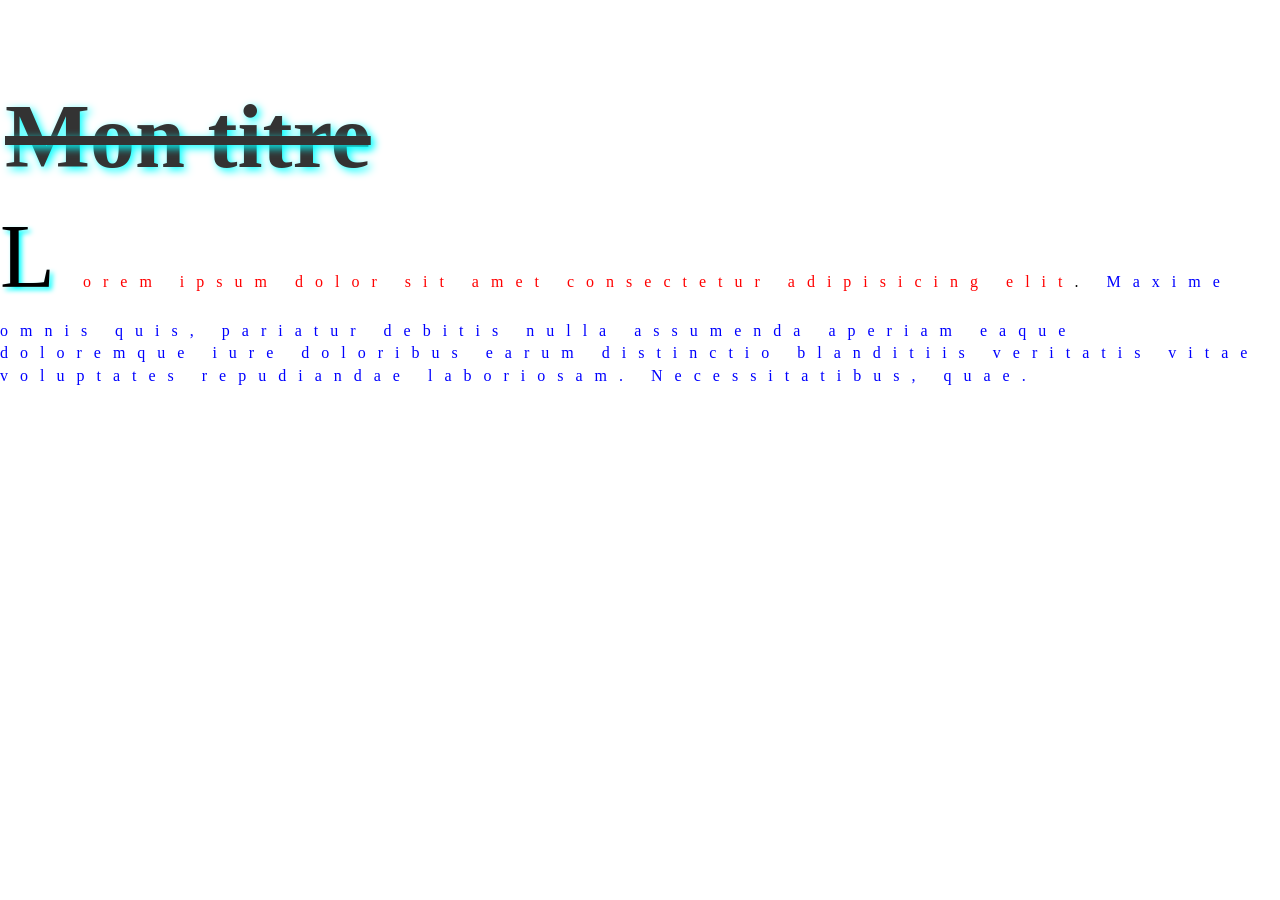
<file: exo1.html>
<!DOCTYPE html>
<html lang="en">
<head>
    <meta charset="UTF-8">
    <meta name="viewport" content="width=device-width, initial-scale=1.0">
    <title>Mise en page</title>
    <style>
        body{
            
            margin: 0;
            padding: 0;
            box-sizing: border-box;
        }
        h1{
            text-align: start;
            color: #333;
            margin-top: 80px;
            padding: 5px;
            font-size: 90px;
            text-decoration: line-through;
            text-shadow: 3px 3px 9px cyan;
            margin-bottom: 0px;
        }

        p{
            font-family: serif;
            line-height: 1.6;
            letter-spacing: 12px;
            line-height: 1.4;
            margin-top: 1px;

        }
        #para::first-letter{
            font-size: 90px;
            text-shadow: 3px 3px 5px cyan;
        }
    </style>
</head>
<body>
    <div>
        <h1 id="titre">Mon titre</h1>
    </div>
    <div id="para">
        <p> L<font color="red"> orem ipsum dolor sit amet consectetur adipisicing elit</font>.<font color="blue"> Maxime omnis quis, pariatur debitis nulla assumenda aperiam eaque doloremque iure doloribus earum distinctio blanditiis veritatis vitae voluptates repudiandae laboriosam. Necessitatibus, quae.</font>

        </p>
    </div>
</body>
</html>
</file>
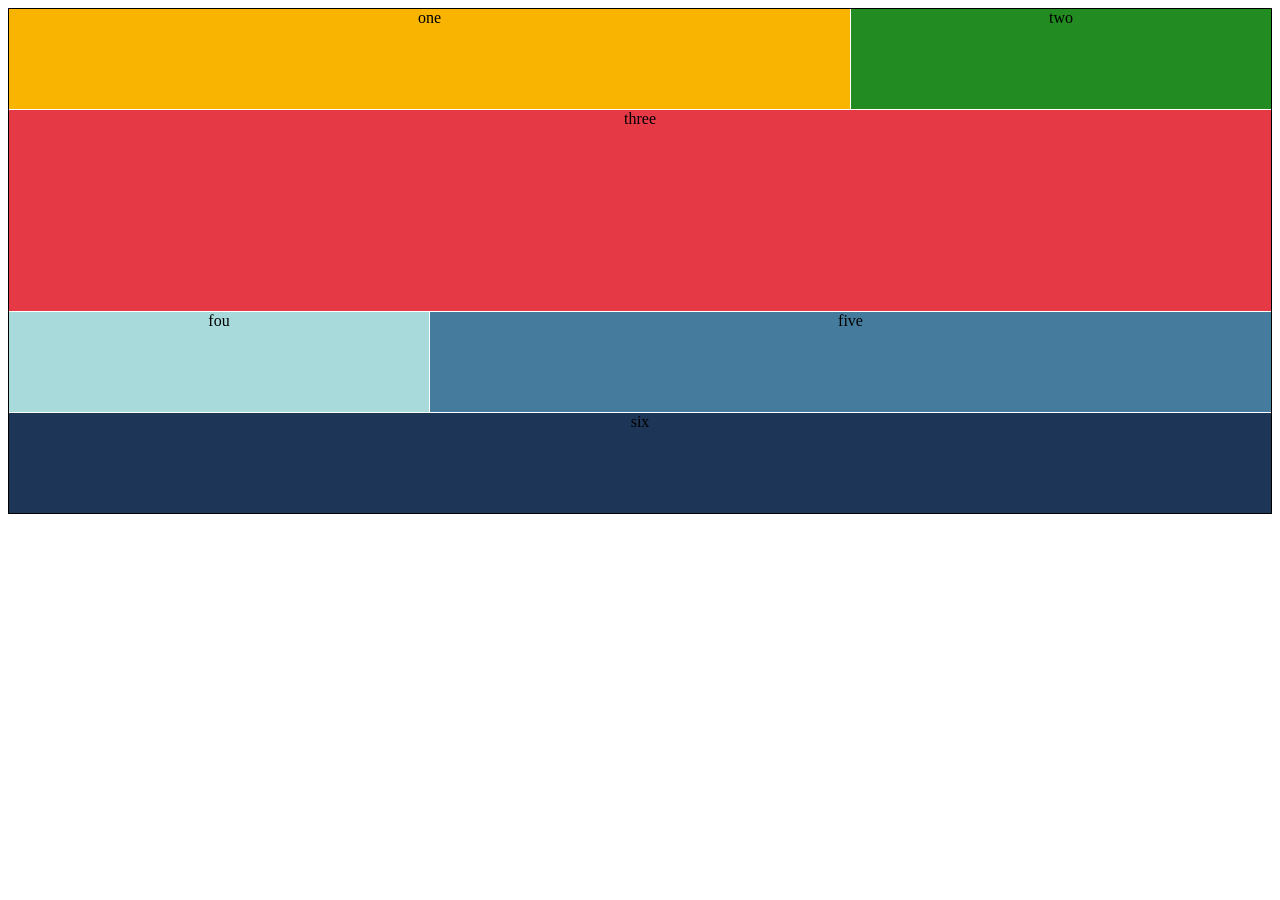
<file: exo2.html>
<!DOCTYPE html>
<html lang="en">
<head>
    <meta charset="UTF-8">
    <meta name="viewport" content="width=device-width, initial-scale=1.0">
    <title>exo grid</title>
    <style>
        #wrapper{
            display: grid;
            grid-template-columns: repeat(3, 1fr);
            gap: 1px;
            border: 1px solid #000;
            grid-auto-rows: minmax(100px, auto);
            text-align: center;
            
        }
        .un {
            background-color: #f8b400;
            grid-column: 1 /3;
            grid-row: 1;
            
           
        }
        .deux{  
            background: forestgreen;
            grid-column: 3 ;
            grid-row: 1;
            
        }
        .trois {
            background: #e63946;
            grid-column: 1 /4;
            grid-row: 2 / 4;
        }
        .quatre {
            background: #a8dadc;
            grid-column: 1 ;
            grid-row: 4;
        }
        .cinq {
            background: #457b9d;
            grid-column: 2 / 4;
            grid-row: 4;
        }
        .six {
            background: #1d3557;
            grid-column: 1 / 4;
            grid-row: 5;
        }
    </style>
</head>
<body>
    <div id="wrapper">
        <div class="un">one </div>
        <div class="deux">two</div>
        <div class="trois">three</div>
        <div class="quatre">fou</div>
        <div class="cinq">five</div>
        <div class="six">six</div>
    </div>
</body>
</html>
</file>
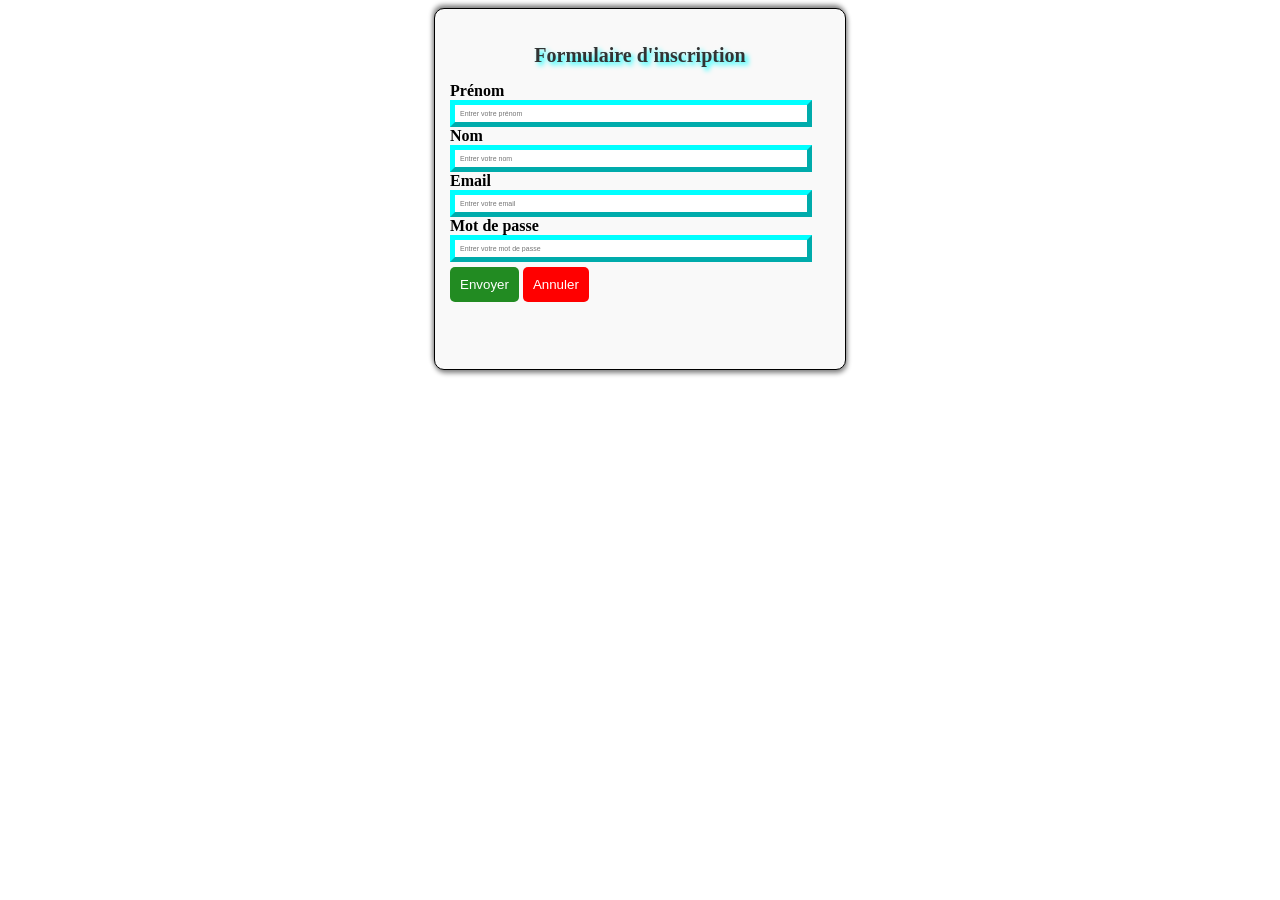
<file: exo3.html>
<!DOCTYPE html>
<html lang="en">
<head>
    <meta charset="UTF-8">
    <meta name="viewport" content="width=device-width, initial-scale=1.0">
    <title>formulaire</title>
    <style>
        .container{
            width: 380px;
            display: grid;
            grid-template-columns: 1fr;
            height:  330px;
            margin: 0 ;
            border: 1px solid #000;
            border-radius: 10px;
            background: #f9f9f9;
            box-shadow: 1px 3px 5px grey ,-1px -3px 5px grey;
            margin:  auto;
            padding: 15px;
        }   
        h1{
            text-align: center;
            font-family: Algerian;
            color: #333;
            margin-top: 20px;
            text-shadow: 3px 3px 5px cyan;
            font-size: 20px;
            margin-bottom: 15px;

            
        }
        input{
            width: 90%;
            margin-bottom: 0px;
            padding: 7px;
            border: 5px outset cyan;
            font-size: 7px;
            padding: 5px;
            
        }
        label{
            font-weight: bold;
            color: #000;
            display: block;
            margin-bottom:0px;
        }
        .send{
            margin-top: 5px;
            color: white ;
            background: forestgreen;
            border: none;
            border-radius:5px ;
            padding: 10px;
        }
        .cancel{
            margin-top: 5px;
            color: white ;
            border: none;
            background: red;
            border-radius:5px ;
            padding: 10px;
        }
        .send:hover{
            cursor: pointer;
            transition: 0.5s;
            color: black;
            background: orange;
            padding: 10px 25px;
        }
            .cancel:hover{
            cursor: pointer;
            transition: 0.5s;
            color: black;
            background: orange;
            padding: 10px 25px;
        }
        @media (max-width: 574px) {
            .container {
                width: 90%;
                margin-left: 5%;
            }
            h1 {
                font-size: 18px;
            }
            input {
                font-size: 14px;
            }
        }
    </style>
</head>
<body>
    <div class="container">
        <form action="">
            <h1 id="form-title">Formulaire d'inscription</h1>
            <label for="form-prenom">Prénom</label>
            <input type="text" id="form-prenom" name="prenom" required placeholder="Entrer votre prénom">

            <label for="form-nom">Nom</label>
            <input type="text" id="form-nom" name="nom" required placeholder="Entrer votre nom">

            <label for="form-email">Email</label>
            <input type="email" id="form-email" name="email" required placeholder="Entrer votre email">

            <label for="form-password">Mot de passe</label>
            <input type="password" id="form-password" name="password" required placeholder="Entrer votre mot de passe" >

            <div >
                     <button type="submit" class="send">Envoyer</button>
                     <button type="reset" class="cancel">Annuler</button>
            </div>
        </form>
    </div>
</body>
</html>
</file>
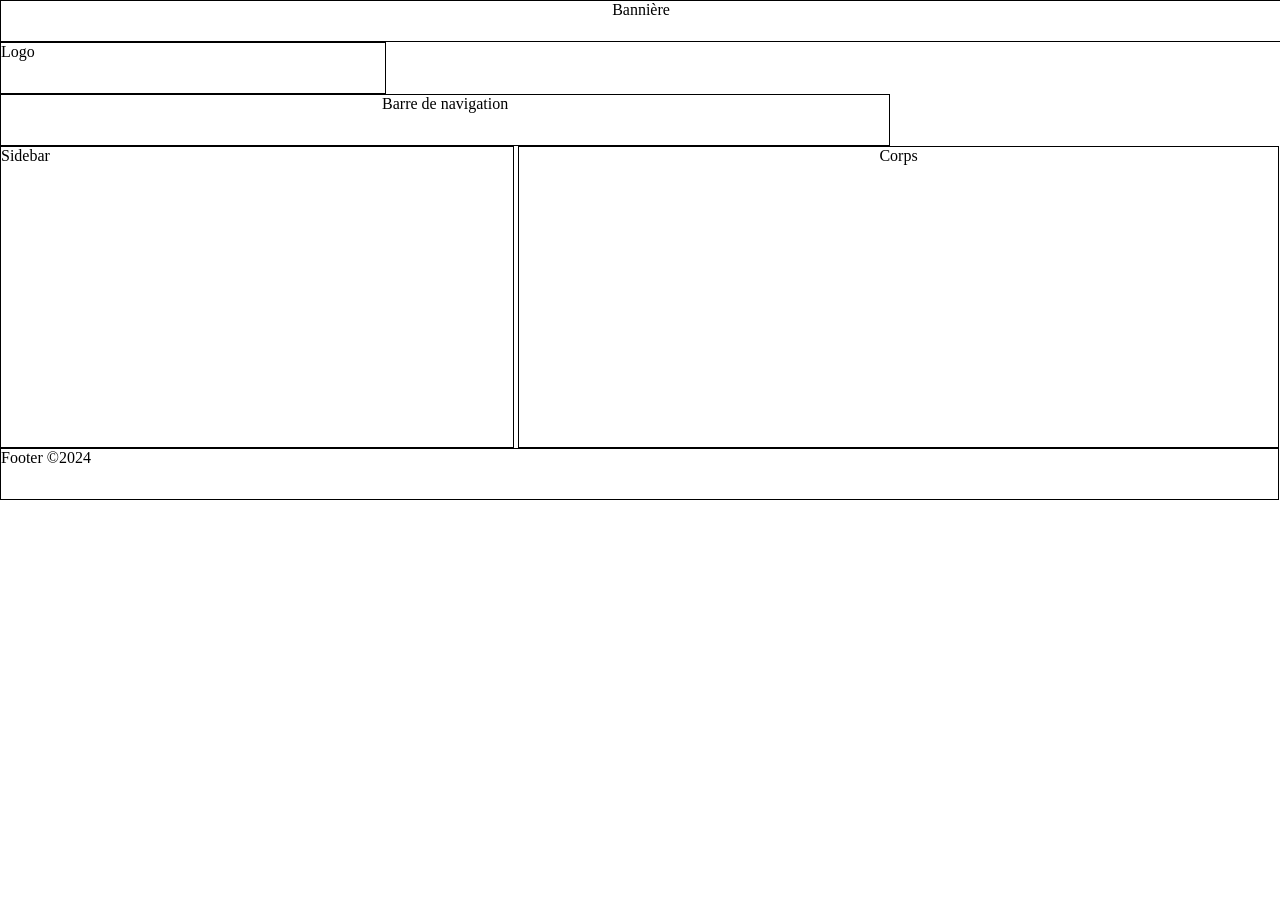
<file: exo4.html>
<!DOCTYPE html>
<html lang="en">
<head>
    <meta charset="UTF-8">
    <meta name="viewport" content="width=, initial-scale=1.0">
    <title>page </title>
    <style>
        body{
            margin: 0;
            padding: 0;
        }
        .banner {
            width: 100%;
            height: 40px;
            border: 1px solid #000;
            text-align: center;
        }
        .logo{
            display: inline-block;
            width: 30%;
            height: 50px;
            border: 1px solid #000;
        }
        .navbar{
            display: inline-block;
            width: 69.4%;
            height: 50px;
            border: 1px solid #000;
            text-align: center;
        }
        .sidebar{
            display: inline-block;
            width: 40%;
            height: 300px;
            border: 1px solid #000;
            text-align: start;
        }
        .content{
            display: inline-block;
            width: 59.3%;
            height: 300px;
            border: 1px solid #000;
            text-align: center;
        }
        .footer{
            width: 99.8%;
            height: 50px;
            border: 1px solid #000;
           
        }
    </style>
</head>
<body>
    <div class="banner">Bannière</div>
    <div class="logo">Logo</div>
    <div class="navbar">Barre de navigation</div>
    <div class="sidebar">Sidebar</div>
    <div class="content">Corps</div>
    <div class="footer">Footer &copy;2024</div>
</body>
</html>
</file>
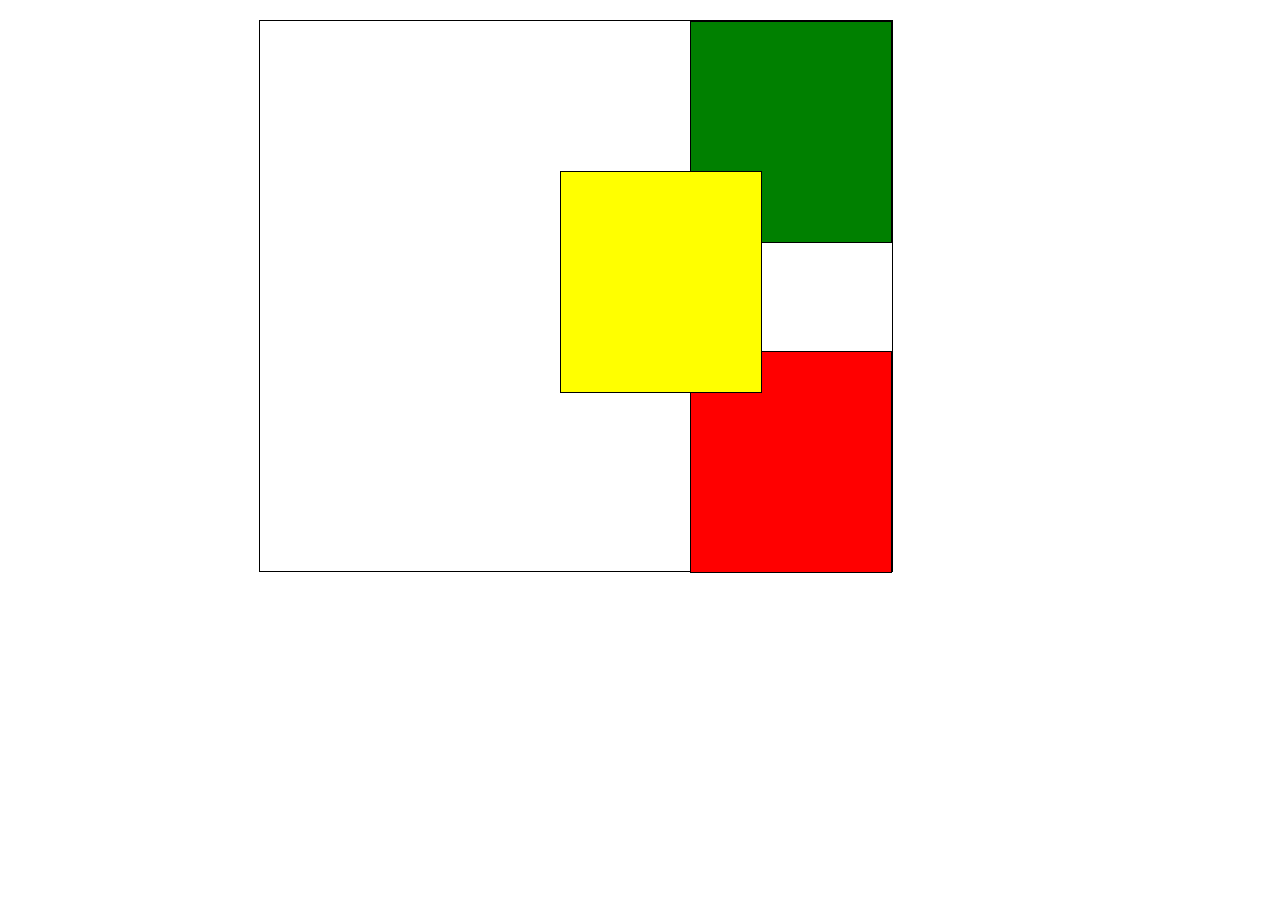
<file: position.html>
<!DOCTYPE html>
<html lang="en">
<head>
    <meta charset="UTF-8">
    <meta name="viewport" content="width=device-width, initial-scale=1.0">
    <title>position</title>
</head>
<style>
    #container{
        border: 1px,solid,#000;
        width: 50%;
        height: 550px;
        position: relative;
        margin: auto;
        margin-top:20px;
        margin-right: 30%;
        
        
    }
    .boite1{
        border:1px,solid #000;
        width: 200px;
        height: 40%;
        background-color: green;
        position: absolute;
        margin-left: 68%;
    }
       .boite2{
        border:1px,solid #000;
        width: 200px;
        height: 40%;
        background-color: yellow;
        position: absolute;
        margin-left: 68%;
        margin-top: 150px;
        margin-left: 300px;
        z-index: 10;
    }
        .boite3{
        border:1px,solid #000;
        width: 200px;
        height: 40%;
        background-color: red;
        position: absolute;
        margin-left: 68%;
        margin-top: 330px;
    }
</style>
<body>
    <div id="container">
        <div class="boite1"></div>
        <div class="boite2"></div>
        <div class="boite3"></div>
    </div>
</body>
</html>
</file>
